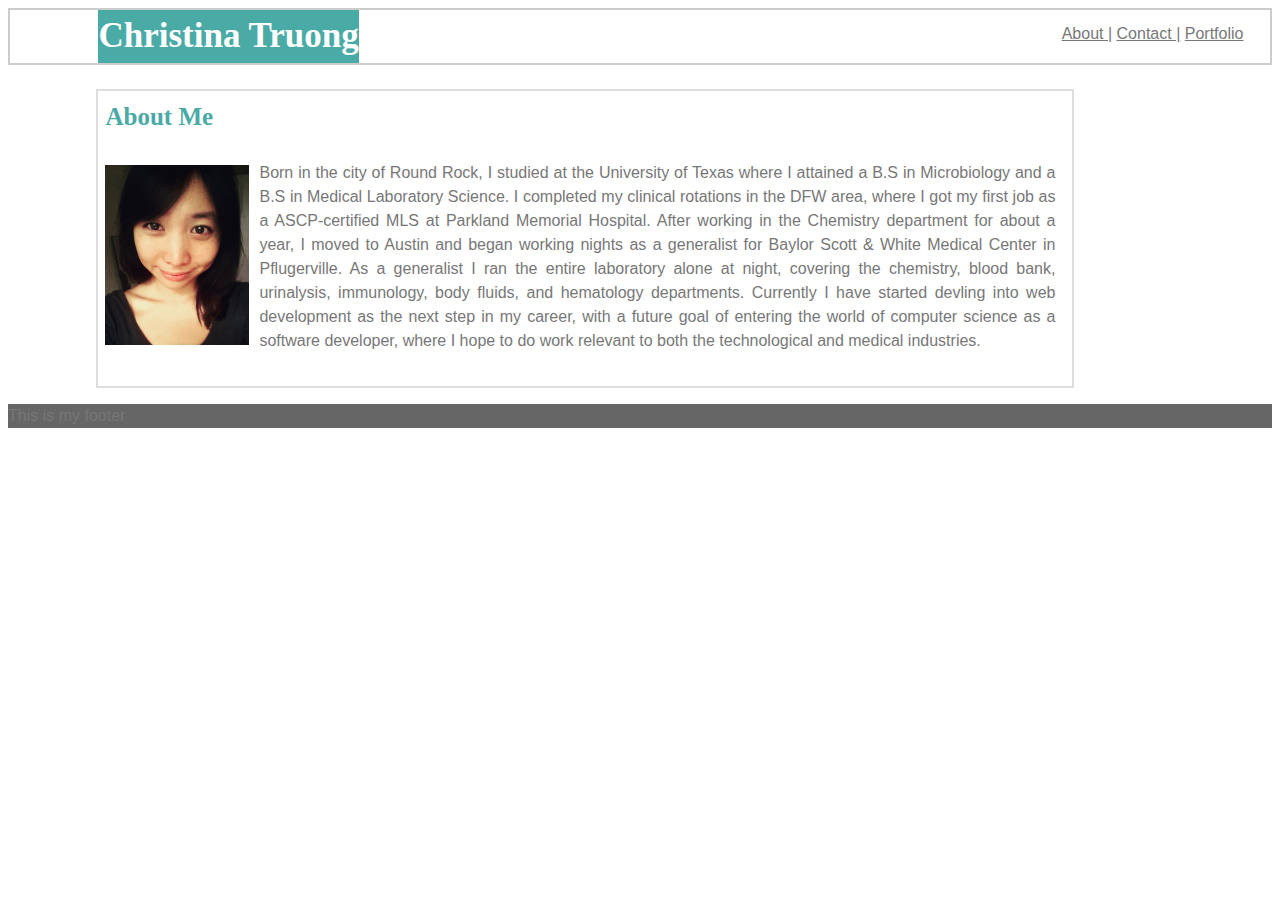
<file: index.html>
<!DOCTYPE html>
<html lang="en">
<head>
    <meta charset="UTF-8">
    <meta name="viewport" content="width=device-width, initial-scale=1.0">
    <meta http-equiv="X-UA-Compatible" content="ie=edge">
    <title>About</title>
    <link rel="stylesheet" type="text/css" href="./assets/css/style.css">
</head>
<body>
    <header>
        <heading class="Name">Christina Truong</heading>
        <div class="tab">
                <a href="./index.html"><span>About  |</span></a>
            <a href="./contact.html"><span>Contact  |</span></a>
            <a href="./portfolio.html"><span>Portfolio</span></a>
        </div>
       
    </header>
</br>
    <div class="Main">
        <heading class="About">About Me</heading>
<br/>
        <div class="image"><img src="./assets/images/Christina Headshot.jpg" alt="Christina's Headshot">
            <p class="description">Born in the city of Round Rock, I studied at the University of Texas where I attained a B.S in Microbiology and a B.S in Medical Laboratory Science.
        I completed my clinical rotations in the DFW area, where I got my first job as a ASCP-certified MLS at Parkland Memorial Hospital. After working
        in the Chemistry department for about a year, I moved to Austin and began working nights as a generalist for Baylor Scott & White Medical Center in Pflugerville.
        As a generalist I ran the entire laboratory alone at night, covering the chemistry, blood bank, urinalysis, immunology, body fluids, and hematology departments. Currently
         I have started devling into web development as the next step in my career, with a future goal of entering the world of computer science as a software developer, where I hope
         to do work relevant to both the technological and medical industries.
            </p>
        </div>
    </div>
<footer>
<p class="hidden">This is my footer</p>
</footer>
</body>
</html>
</file>
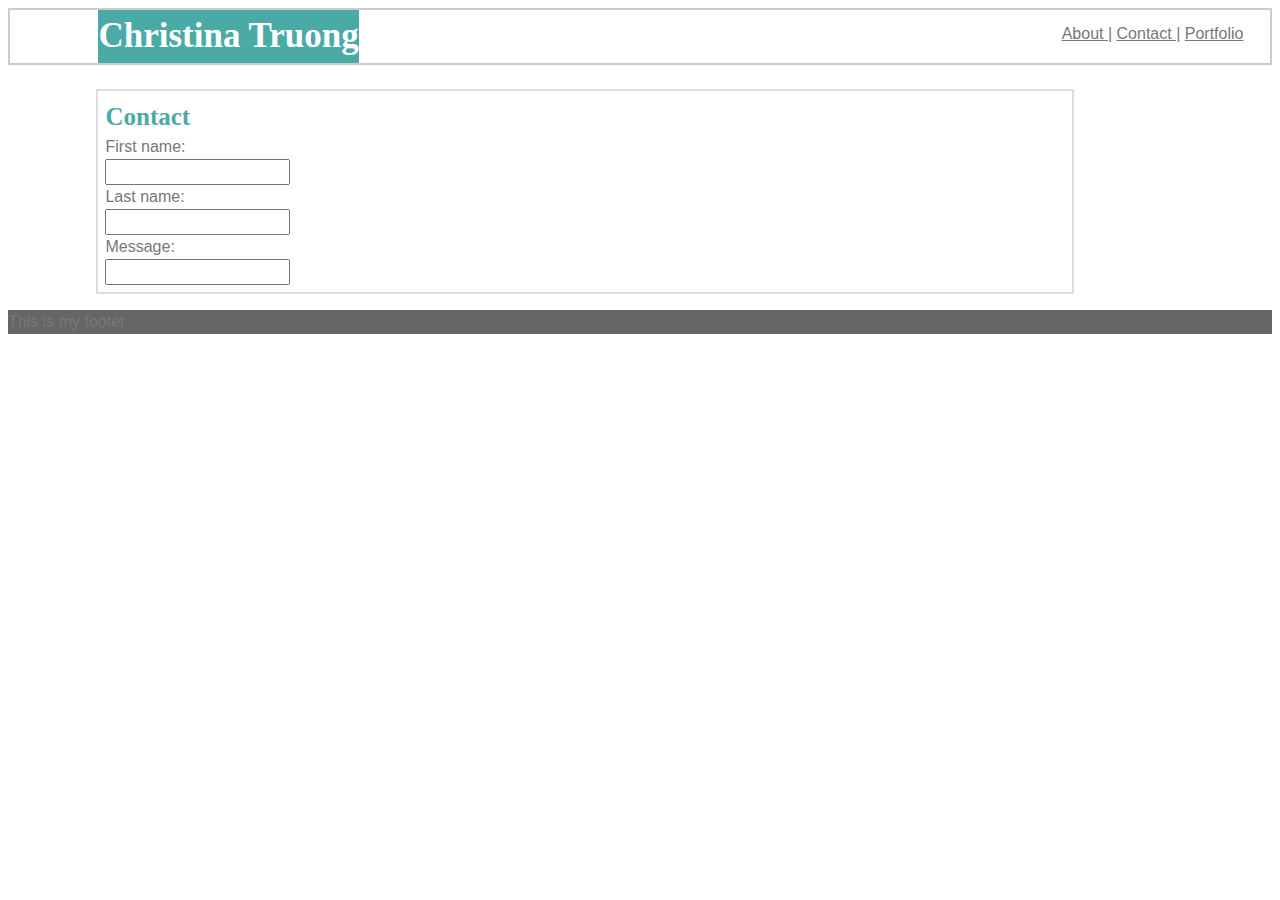
<file: contact.html>
<!DOCTYPE html>
<html lang="en">
<head>
    <meta charset="UTF-8">
    <meta name="viewport" content="width=device-width, initial-scale=1.0">
    <meta http-equiv="X-UA-Compatible" content="ie=edge">
    <title>Contact</title>
    <link rel="stylesheet" type="text/css" href="./assets/css/style.css">
</head>
<body>
    <header>
        <heading class="Name">Christina Truong</heading>
        <div class="tab">
                <a href="./index.html"><span>About  |</span></a>
            <a href="./contact.html"><span>Contact  |</span></a>
            <a href="./portfolio.html"><span>Portfolio</span></a>
        </div>
    </header>
</br>
    <div class="Main">
        <heading class="About">Contact</heading>
<br/>
    <form>
        First name:<br>
        <input type="text" name="firstname"><br>
        Last name:<br>
        <input type="text" name="lastname"><br>
        Message:<br>
        <input type="text" name="message">
      </form>
    </div>
<footer>
<p>This is my footer</p>
</footer>
</body>
</html>
</file>
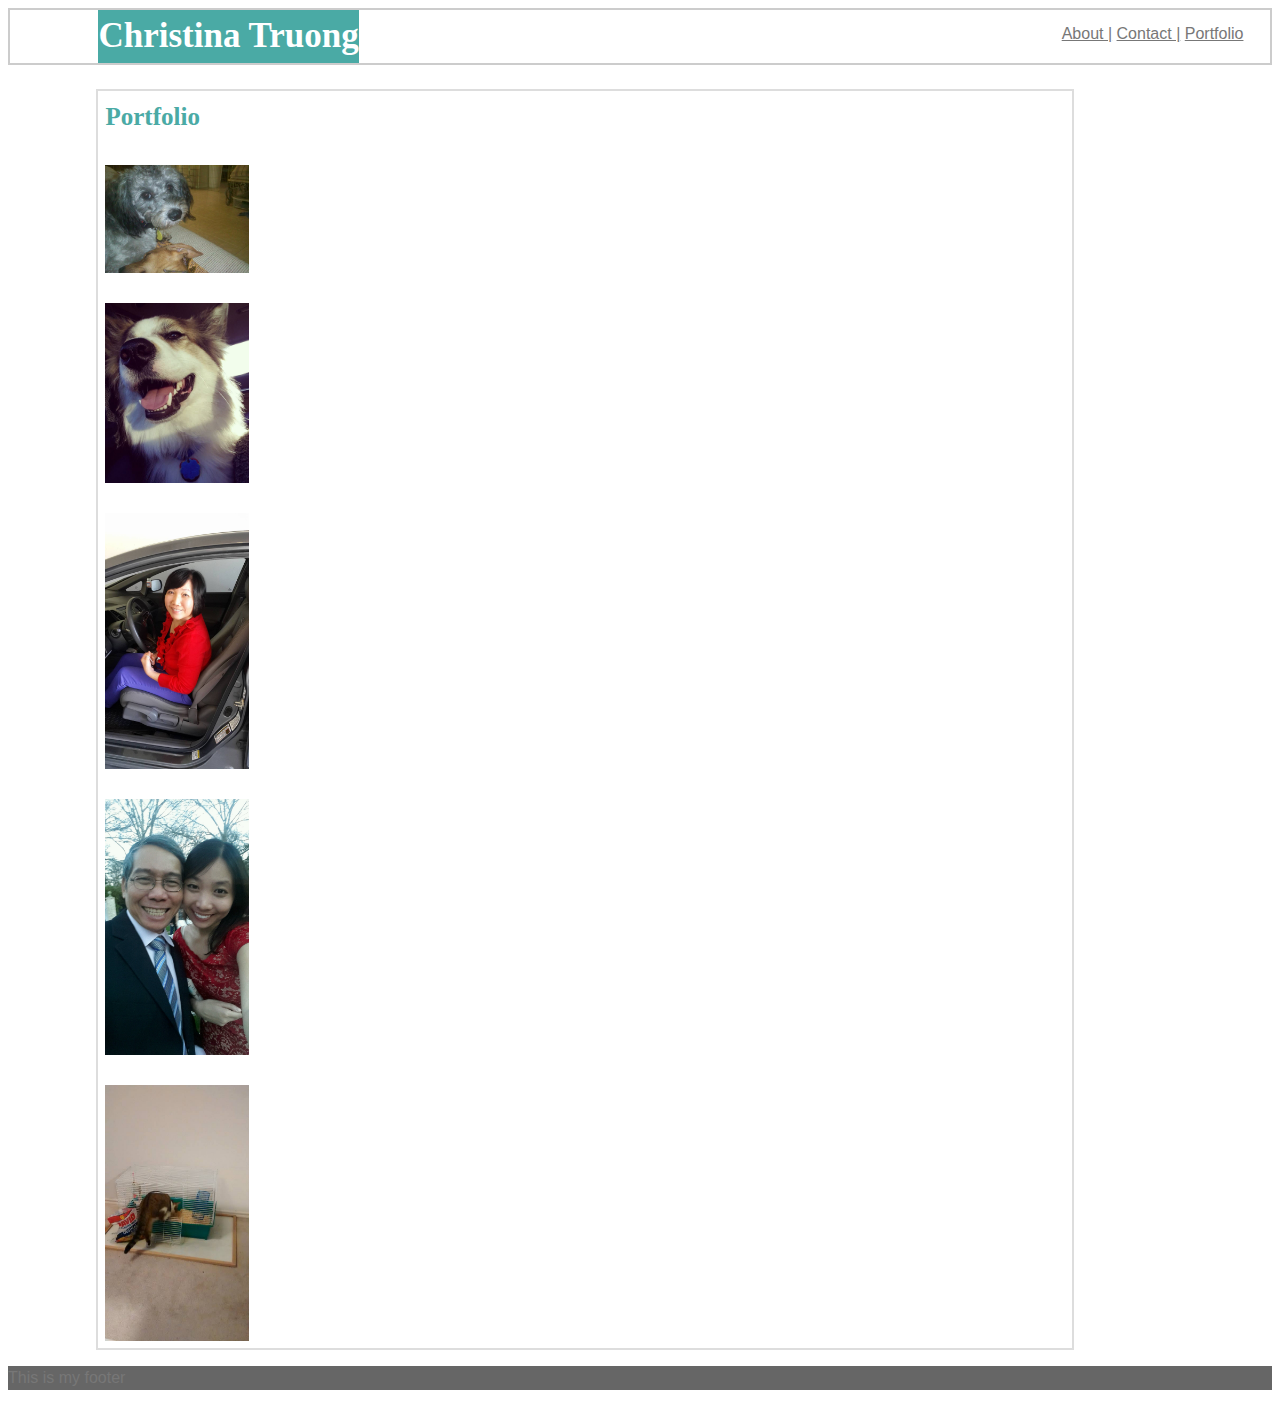
<file: portfolio.html>
<!DOCTYPE html>
<html lang="en">
<head>
    <meta charset="UTF-8">
    <meta name="viewport" content="width=device-width, initial-scale=1.0">
    <meta http-equiv="X-UA-Compatible" content="ie=edge">
    <title>Portfolio</title>
    <link rel="stylesheet" type="text/css" href="./assets/css/style.css">
</head>
<body>
    <header>
        <heading class="Name">Christina Truong</heading>
        <div class="tab">
                <a href="./index.html"><span>About  |</span></a>
            <a href="./contact.html"><span>Contact  |</span></a>
            <a href="./portfolio.html"><span>Portfolio</span></a>
        </div>
    </header>
</br>
    <div class="Main">
        <heading class="About">Portfolio</heading>
<br/>
        <img src="./assets/images/Louie.jpg" alt="Louie" class="portfolio">
        <img src="./assets/images/Althea.jpg" alt="Althea" class="portfolio">
        <img src="./assets/images/Mom.jpg" alt="Mom" class="portfolio">
        <img src="./assets/images/Dad.jpg" alt="Dad" class="portfolio">
        <img src="./assets/images/Miri.jpg" alt="Miri" class="portfolio">
       
    </div>
<footer>
<p>This is my footer</p>
</footer>
</body>
</html>
</file>
<file: assets/css/style.css>
* {
    font-family: Arial, Helvetica, sans-serif;
    line-height: 1.5em;
    color: #777777;
}

img {
    width: 15%;
    height: 50%;
    margin-top:30px;
  }

  p{
      font-size: 16px;
      text-align: justify;
  }

header{
    background-color: #ffffff;
    height: 30%;
    border: solid #cccccc 2px;
    display:flex;
    padding-left:7%;
}

.description{
  padding: 10px;
}

  .Name {
      color: white;
      background-color: #4aaaa5;
      font-weight:bold;
      font-size: 35px;
      font-family: Georgia, 'Times New Roman', Times, serif;
  }

  .About {
      color:#4aaaa5;
      font-weight: bold;
      font-size: 25px;
      font-family: Georgia, 'Times New Roman', Times, serif;
  }

  .Main {
    background-color:#ffffff;
    height: 40%;
    border: solid #dddddd 2px;
    width: 960px;
    margin-left:7%;
    padding: 7px;
  }

  footer {
    background-color: #666666;
    height: 20%;
    width: 100%;
  }

.tab {
  font-family: Arial, Helvetica, sans-serif;
  line-height: 1.5em;
  color: #777777; 
  margin-left: 60%;
  margin-top: 1%;
}

.image {
  display:flex;
}

.hidden{
  color:#777777;
}

.portfolio {
  display: flex;
}
</file>
